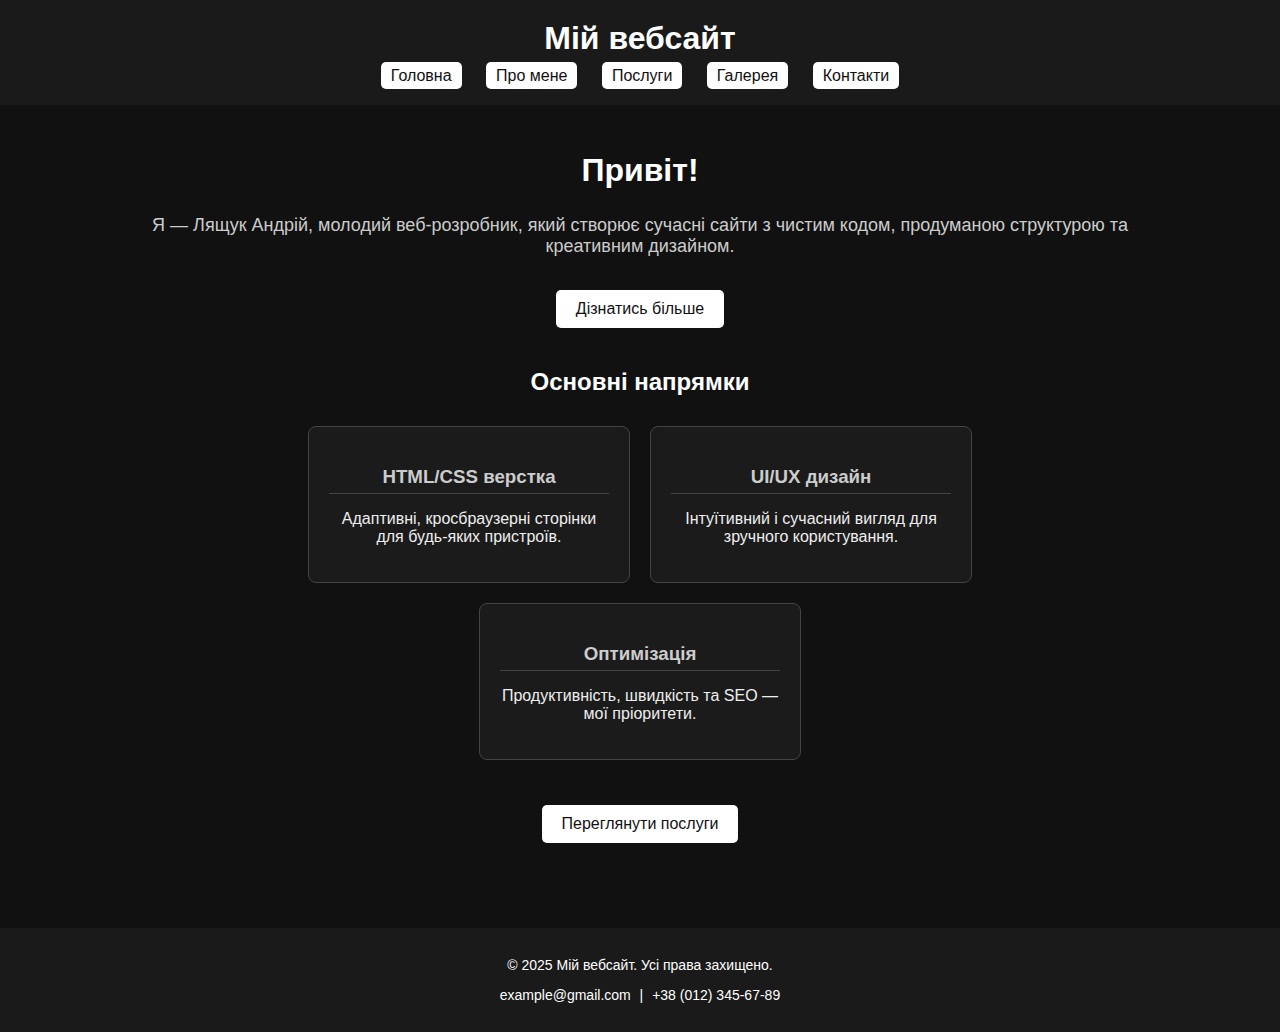
<file: index.html>
<!DOCTYPE html>
<html lang="uk">

<head>
    <meta charset="UTF-8">
    <title>Головна</title>
    <link rel="stylesheet" href="styles.css">
</head>

<body>
    <header>
        <h1>Мій вебсайт</h1>
        <nav>
            <a href="index.html">Головна</a>
            <a href="about.html">Про мене</a>
            <a href="services.html">Послуги</a>
            <a href="gallery.html">Галерея</a>
            <a href="contact.html">Контакти</a>
        </nav>
    </header>

    <main class="homepage">
        <section class="intro">
            <h2>Привіт!</h2>
            <p>Я — Лящук Андрій, молодий веб-розробник, який створює сучасні сайти з чистим кодом, продуманою структурою
                та креативним дизайном.</p>
            <a href="about.html" class="btn">Дізнатись більше</a>
        </section>

        <section class="highlight">
            <h2>Основні напрямки</h2>
            <div class="cards">
                <div class="card">
                    <h3>HTML/CSS верстка</h3>
                    <p>Адаптивні, кросбраузерні сторінки для будь-яких пристроїв.</p>
                </div>
                <div class="card">
                    <h3>UI/UX дизайн</h3>
                    <p>Інтуїтивний і сучасний вигляд для зручного користування.</p>
                </div>
                <div class="card">
                    <h3>Оптимізація</h3>
                    <p>Продуктивність, швидкість та SEO — мої пріоритети.</p>
                </div>
            </div>
            <a href="services.html" class="btn">Переглянути послуги</a>
        </section>
    </main>

    <footer>
        <p>&copy; 2025 Мій вебсайт. Усі права захищено.</p>
        <p>
            <a href="mailto:example@gmail.com">example@gmail.com</a> |
            <a href="tel:+380123456789">+38 (012) 345-67-89</a>
        </p>
    </footer>
</body>

</html>
</file>
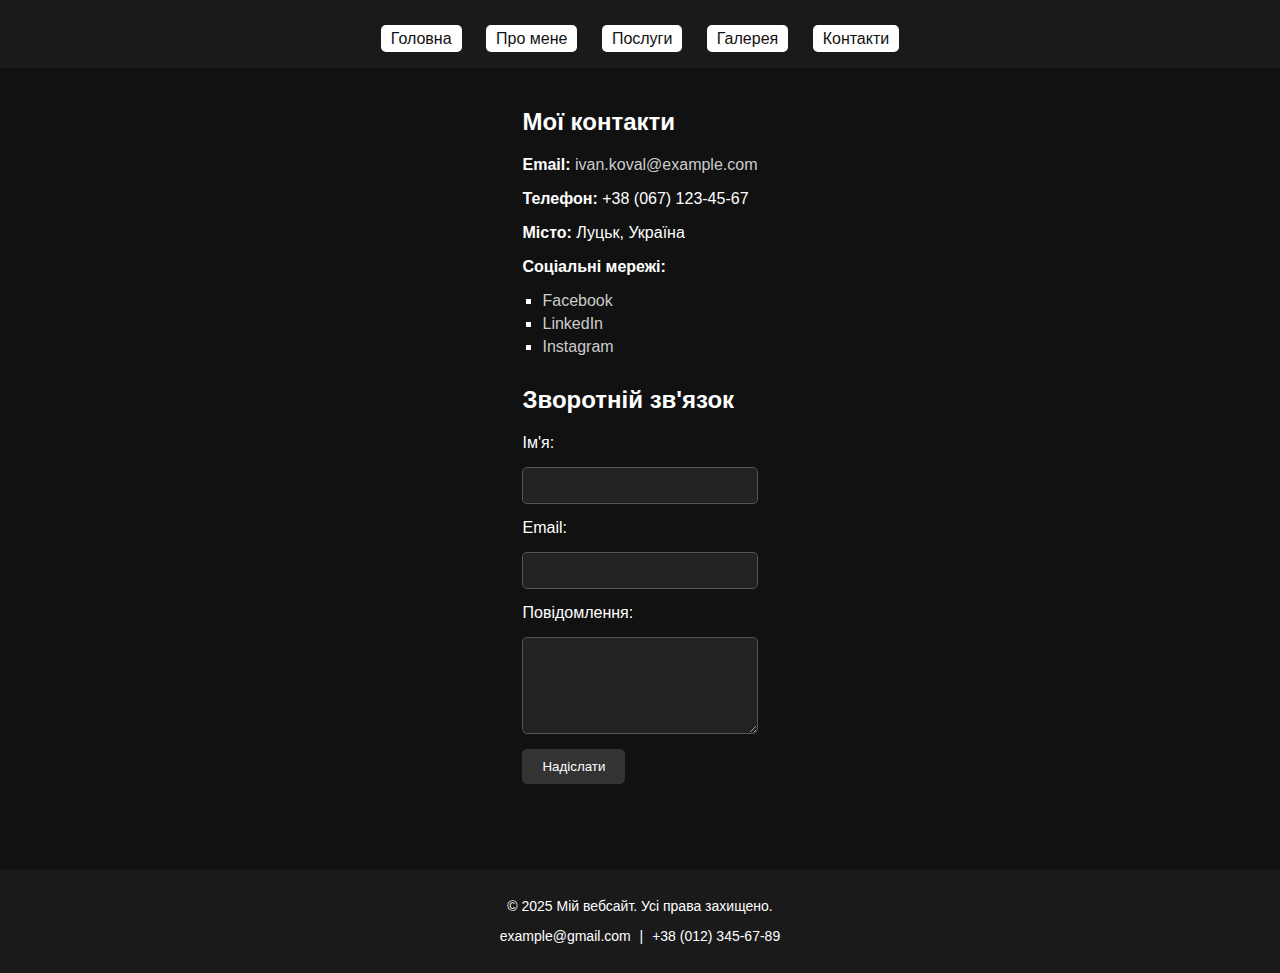
<file: contact.html>
<!DOCTYPE html>
<html lang="uk">

<head>
    <meta charset="UTF-8">
    <title>Контакти</title>
    <link rel="stylesheet" href="styles.css">
</head>

<body>
    <header>
        <nav>
            <a href="index.html">Головна</a>
            <a href="about.html">Про мене</a>
            <a href="services.html">Послуги</a>
            <a href="gallery.html">Галерея</a>
            <a href="contact.html">Контакти</a>
        </nav>
    </header>

    <main class="contacts">
        <section class="contact-info">
            <h2>Мої контакти</h2>
            <p><strong>Email:</strong> <a href="mailto:ivan.koval@example.com">ivan.koval@example.com</a></p>
            <p><strong>Телефон:</strong> +38 (067) 123-45-67</p>
            <p><strong>Місто:</strong> Луцьк, Україна</p>
            <p><strong>Соціальні мережі:</strong></p>
            <ul>
                <li><a href="#">Facebook</a></li>
                <li><a href="#">LinkedIn</a></li>
                <li><a href="#">Instagram</a></li>
            </ul>
        </section>

        <section class="contact-form">
            <h2>Зворотній зв'язок</h2>
            <form>
                <label for="name">Ім'я:</label>
                <input type="text" id="name" name="name" required>

                <label for="email">Email:</label>
                <input type="email" id="email" name="email" required>

                <label for="message">Повідомлення:</label>
                <textarea id="message" name="message" rows="5" required></textarea>

                <button type="submit">Надіслати</button>
            </form>
        </section>
    </main>

    <footer>
        <p>&copy; 2025 Мій вебсайт. Усі права захищено.</p>
        <p>
            <a href="mailto:example@gmail.com">example@gmail.com</a> |
            <a href="tel:+380123456789">+38 (012) 345-67-89</a>
        </p>
    </footer>
</body>

</html>
</file>
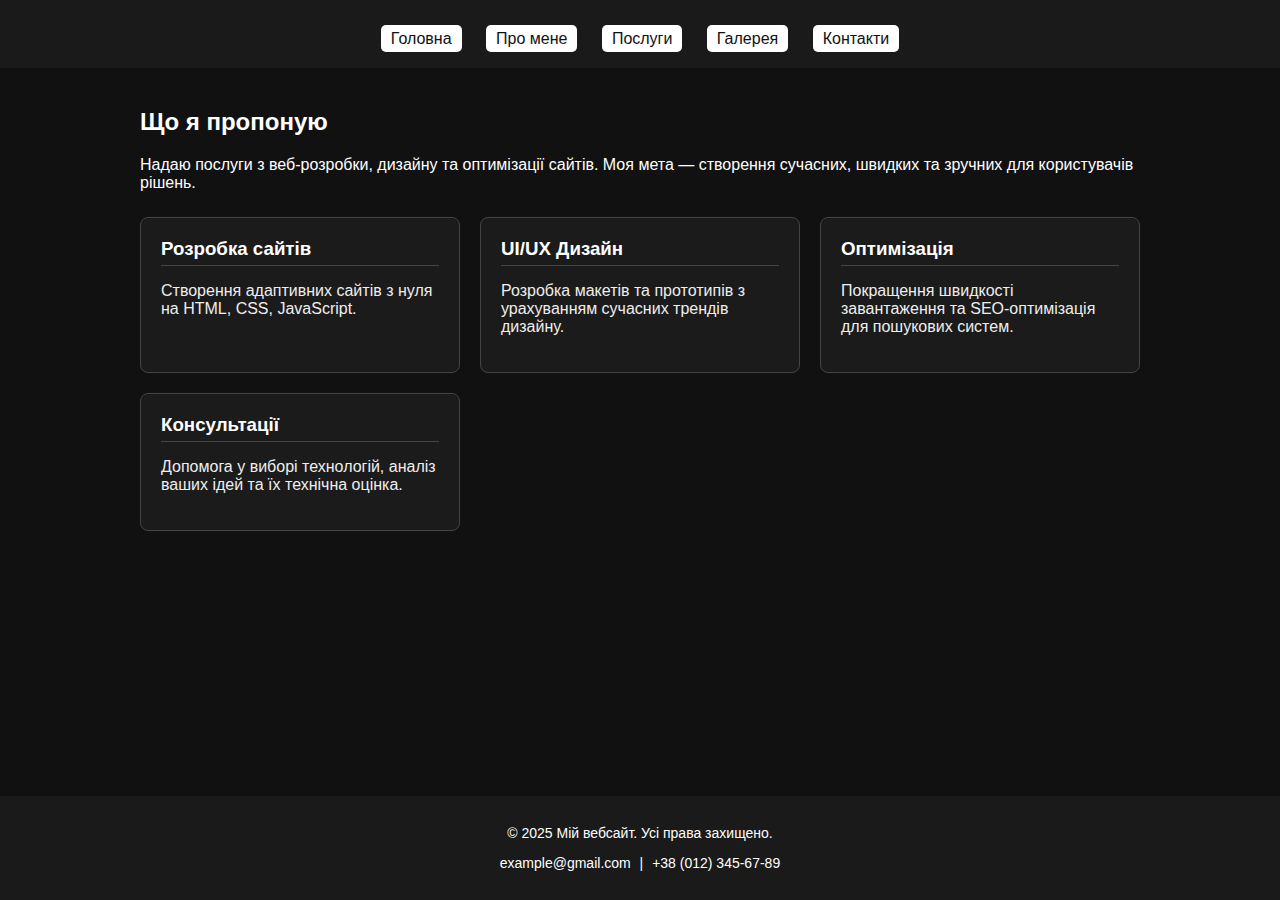
<file: services.html>
<!DOCTYPE html>
<html lang="uk">

<head>
    <meta charset="UTF-8">
    <title>Послуги</title>
    <link rel="stylesheet" href="styles.css">
</head>

<body>
    <header>
        <nav>
            <a href="index.html">Головна</a>
            <a href="about.html">Про мене</a>
            <a href="services.html">Послуги</a>
            <a href="gallery.html">Галерея</a>
            <a href="contact.html">Контакти</a>
        </nav>
    </header>

    <main class="services">
        <section>
            <h2>Що я пропоную</h2>
            <p>Надаю послуги з веб-розробки, дизайну та оптимізації сайтів. Моя мета — створення сучасних, швидких та
                зручних для користувачів рішень.</p>
        </section>

        <section class="service-grid">
            <div class="service-card">
                <h3>Розробка сайтів</h3>
                <p>Створення адаптивних сайтів з нуля на HTML, CSS, JavaScript.</p>
            </div>
            <div class="service-card">
                <h3>UI/UX Дизайн</h3>
                <p>Розробка макетів та прототипів з урахуванням сучасних трендів дизайну.</p>
            </div>
            <div class="service-card">
                <h3>Оптимізація</h3>
                <p>Покращення швидкості завантаження та SEO-оптимізація для пошукових систем.</p>
            </div>
            <div class="service-card">
                <h3>Консультації</h3>
                <p>Допомога у виборі технологій, аналіз ваших ідей та їх технічна оцінка.</p>
            </div>
        </section>
    </main>

    <footer>
        <p>&copy; 2025 Мій вебсайт. Усі права захищено.</p>
        <p>
            <a href="mailto:example@gmail.com">example@gmail.com</a> |
            <a href="tel:+380123456789">+38 (012) 345-67-89</a>
        </p>
    </footer>
</body>

</html>
</file>
<file: styles.css>
/* Загальні стилі */
html, body {
  height: 100%;
  margin: 0;
  display: flex;
  flex-direction: column;
  font-family: Arial, sans-serif;
  background-color: #111; /* чорне тло */
  color: #fff; /* білий текст */
}

header {
  background-color: #1a1a1a;
  padding: 20px;
  text-align: center;
}

header h1 {
  margin: 0;
  color: #fff;
}

nav {
  margin-top: 10px;
}

nav a {
  color: #111;
  text-decoration: none;
  margin: 0 10px;
  padding: 5px 10px;
  background-color: #fff;
  border-radius: 5px;
  transition: background-color 0.3s, color 0.3s;
}

nav a:hover {
  background-color: #ccc;
  color: #000;
}

main {
  flex: 1;
  padding: 20px;
}

img {
  height: 100%;
  max-height: 200px;
  border: 2px solid #fff;
}

.about {
  max-width: 900px;
  margin: 0 auto;
  padding: 20px;
}

.profile {
  display: flex;
  flex-wrap: wrap;
  align-items: center;
  gap: 20px;
  margin-bottom: 30px;
}

.profile-photo {
  width: 180px;
  height: 180px;
  object-fit: cover;
  border-radius: 50%;
  border: 3px solid #fff;
  box-shadow: 0 0 10px rgba(255, 255, 255, 0.2);
}

.bio h2 {
  margin-top: 0;
  color: #fff;
}

section {
  margin-bottom: 25px;
}

section h3 {
  color: #ccc;
  border-bottom: 1px solid #444;
  padding-bottom: 5px;
  margin-bottom: 10px;
}

ul {
  list-style-type: square;
  padding-left: 20px;
}

ul li {
  margin-bottom: 5px;
}

.contacts {
  max-width: 900px;
  margin: 0 auto;
  padding: 20px;
}

.contact-info ul {
  list-style: square;
  padding-left: 20px;
}

.contact-info a {
  color: #ccc;
  text-decoration: none;
}

.contact-info a:hover {
  text-decoration: underline;
}

.contact-form {
  margin-top: 30px;
}

.contact-form form {
  display: flex;
  flex-direction: column;
  gap: 15px;
}

.contact-form input,
.contact-form textarea {
  padding: 10px;
  background-color: #222;
  border: 1px solid #555;
  color: white;
  border-radius: 5px;
}

.contact-form input:focus,
.contact-form textarea:focus {
  outline: none;
  border-color: #999;
}

.contact-form button {
  width: fit-content;
  padding: 10px 20px;
  background-color: #333;
  color: white;
  border: none;
  border-radius: 5px;
  cursor: pointer;
}

.contact-form button:hover {
  background-color: #555;
}

.services {
  max-width: 1000px;
  margin: 0 auto;
  padding: 20px;
}

.service-grid {
  display: grid;
  grid-template-columns: repeat(auto-fit, minmax(250px, 1fr));
  gap: 20px;
  margin-top: 20px;
}

.service-card {
  background-color: #1b1b1b;
  border: 1px solid #444;
  border-radius: 8px;
  padding: 20px;
  color: #eee;
  transition: transform 0.3s ease, box-shadow 0.3s ease;
}

.service-card:hover {
  transform: translateY(-5px);
  box-shadow: 0 4px 20px rgba(255, 255, 255, 0.1);
}

.service-card h3 {
  margin-top: 0;
  color: #fff;
}

.homepage {
  max-width: 1000px;
  margin: 0 auto;
  padding: 20px;
}

.intro {
  text-align: center;
  margin-bottom: 40px;
}

.intro h2 {
  font-size: 32px;
  color: white;
}

.intro p {
  font-size: 18px;
  color: #ccc;
}

.btn {
  display: inline-block;
  margin-top: 15px;
  padding: 10px 20px;
  background-color: #fff;
  color: #111;
  text-decoration: none;
  border-radius: 5px;
  transition: 0.3s;
}

.btn:hover {
  background-color: #e5e5e5;
  color: #000;
}

.highlight {
  text-align: center;
}

.cards {
  display: flex;
  flex-wrap: wrap;
  justify-content: center;
  gap: 20px;
  margin: 30px 0;
}

.card {
  background-color: #1b1b1b;
  border: 1px solid #444;
  border-radius: 8px;
  padding: 20px;
  width: 280px;
  color: #eee;
  transition: transform 0.3s ease, box-shadow 0.3s ease;
}

.card:hover {
  transform: translateY(-5px);
  box-shadow: 0 4px 20px rgba(255, 255, 255, 0.1);
}

footer {
  background-color: #1a1a1a;
  color: #fff;
  text-align: center;
  padding: 15px 10px;
  font-size: 14px;
  margin-top: 40px;
}

footer a {
  color: #fff;
  text-decoration: none;
  margin: 0 5px;
}

footer a:hover {
  text-decoration: underline;
}
</file>
